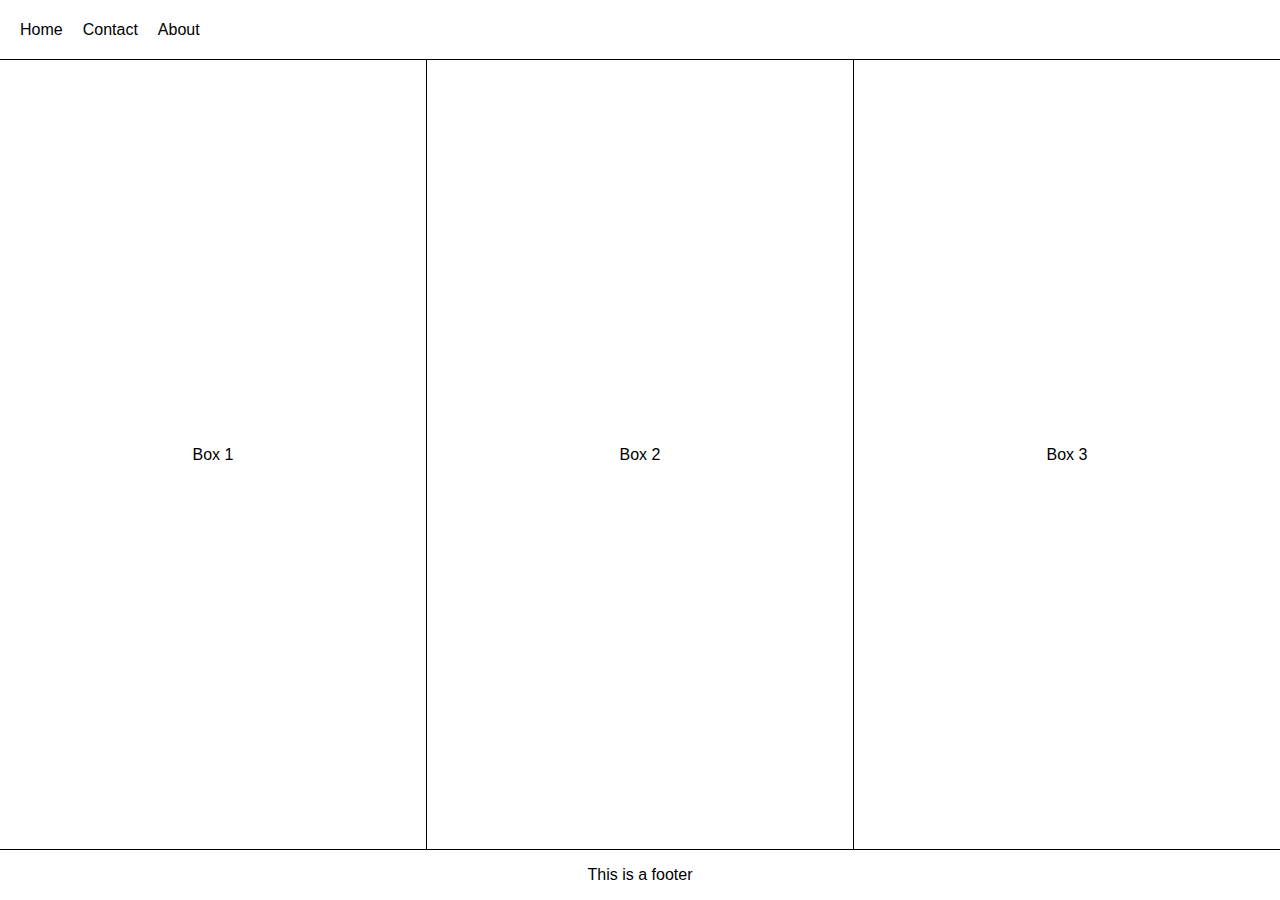
<file: index.html>
<!DOCTYPE html>
<html lang="en">
<head>
  <meta charset="UTF-8">
  <title>Webtech</title>
  <link rel="stylesheet" href="style.css">
</head>
<body>

  <div class="container">
    <nav class="nav">
      <span>Home</span>
      <span>Contact</span>
      <span>About</span>
    </nav>

    <div class="middle">
      <div class="box">Box 1</div>
      <div class="box">Box 2</div>
      <div class="box">Box 3</div>
    </div>

    <footer class="footer">
      This is a footer
    </footer>

  </div>
</body>
</html>
</file>
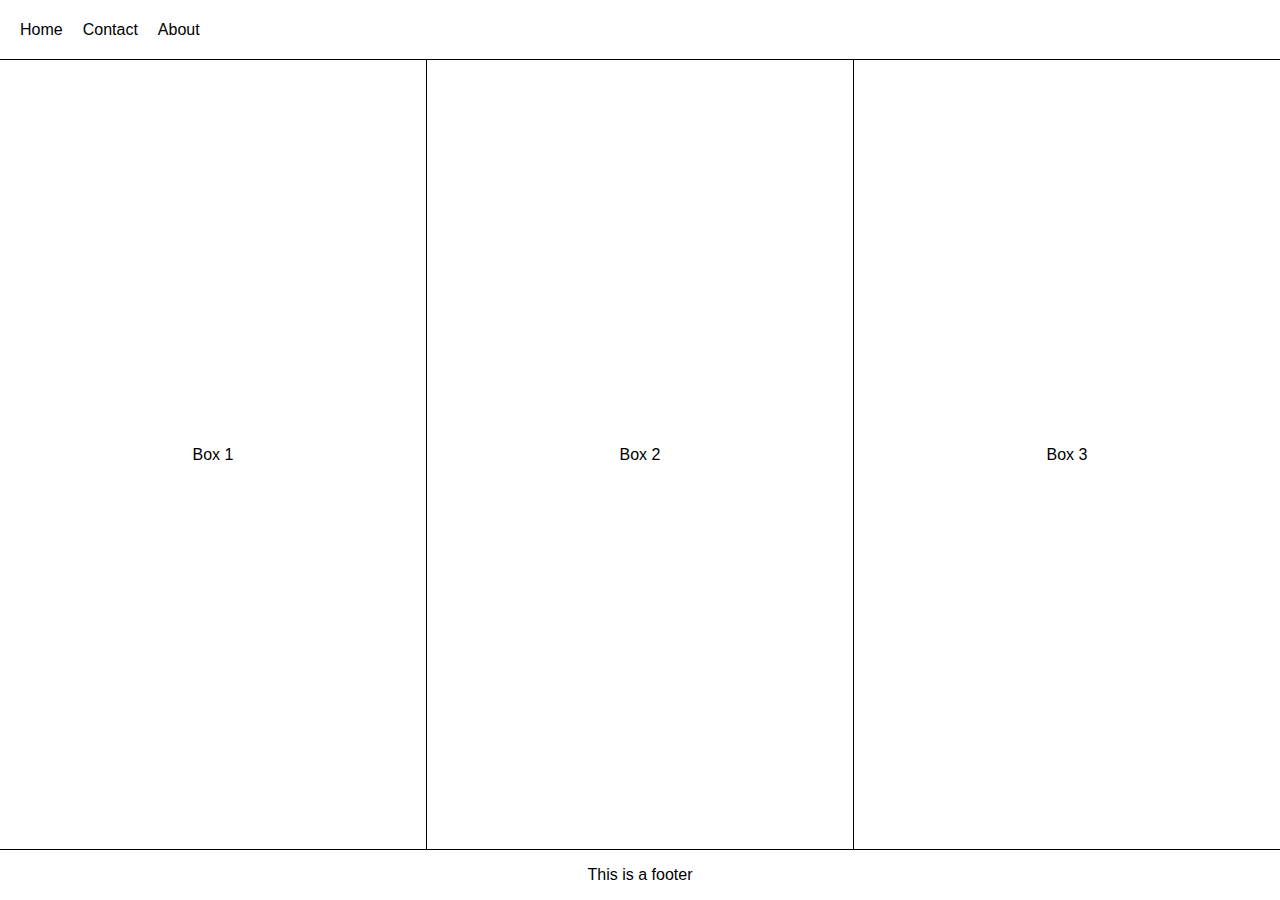
<file: Assignment 1/index.html>
<!DOCTYPE html>
<html lang="en">
<head>
  <meta charset="UTF-8">
  <title>Assignment 1</title>
  <link rel="stylesheet" href="style.css">
</head>
<body>

  <div class="container">
    <nav class="nav">
      <span>Home</span>
      <span>Contact</span>
      <span>About</span>
    </nav>

    <div class="middle">
      <div class="box">Box 1</div>
      <div class="box">Box 2</div>
      <div class="box">Box 3</div>
    </div>

    <footer class="footer">
      This is a footer
    </footer>

  </div>
</body>
</html>
</file>
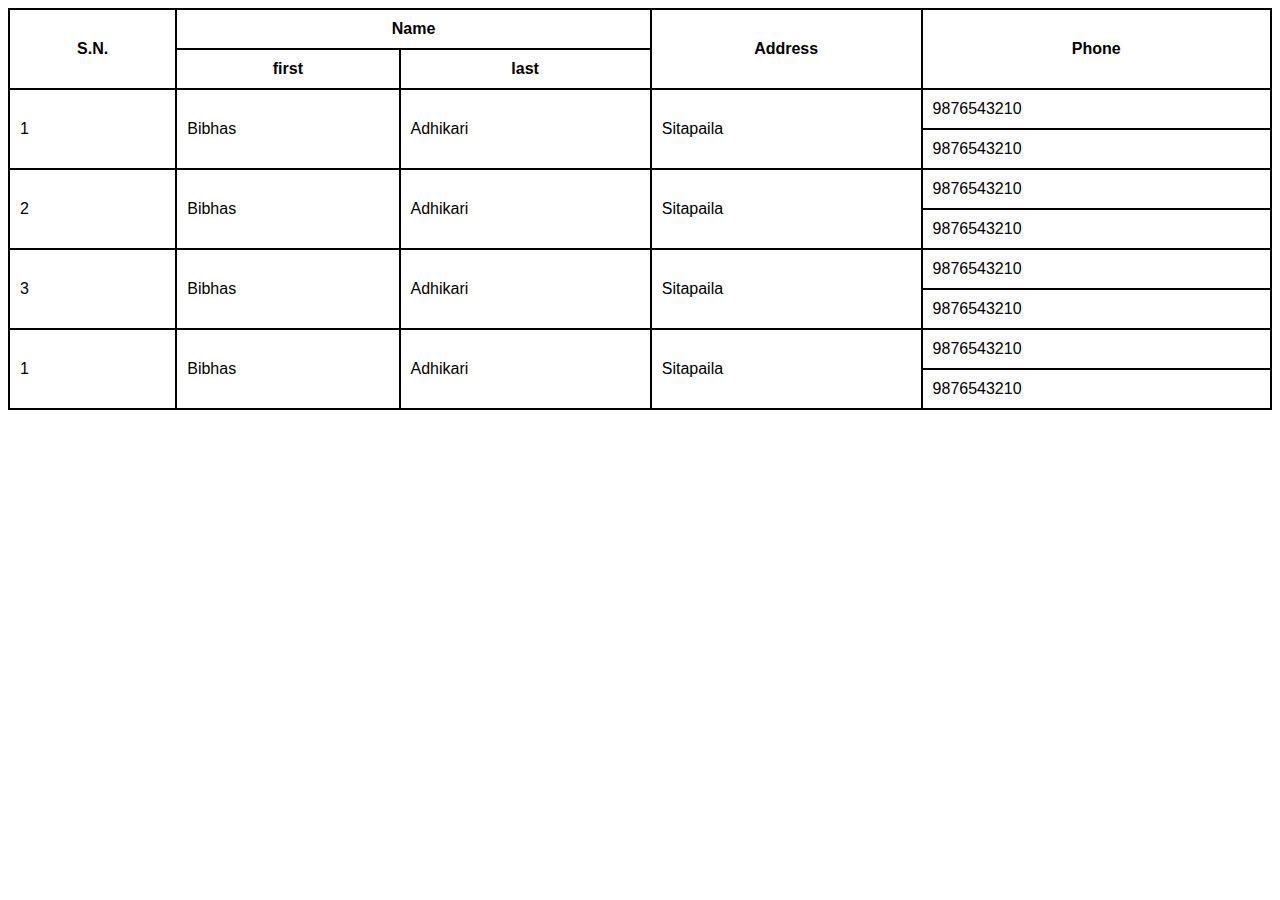
<file: Assignment 2/index.html>
<!DOCTYPE html>
<html lang="en">
<head>
    <meta charset="UTF-8">
    <meta name="viewport" content="width=device-width, initial-scale=1.0">
    <title>Assignment 2</title>
    <link rel="stylesheet" href="style.css">
</head>
<body>
<table>
<!-- Heading of the table -->
  <thead>
    <tr>
      <th rowspan="2">S.N.</th> 
      <th colspan="2">Name</th> 
      <th rowspan="2">Address</th>
      <th rowspan="2">Phone</th>
    </tr>
    
    <tr>
      <th>first</th>
      <th>last</th>
    </tr>
  </thead>

<!-- contents of the table -->
  <tbody>
    <!-- item 1 -->
    <tr>
      <td rowspan="2">1</td>
      <td rowspan="2">Bibhas</td>
      <td rowspan="2">Adhikari</td>
      <td rowspan="2">Sitapaila</td>
      
      <td>9876543210</td>
    </tr>
    <tr>
      <td>9876543210</td>
    </tr>
    <!-- item 2 -->
     <tr>
      <td rowspan="2">2</td>
      <td rowspan="2">Bibhas</td>
      <td rowspan="2">Adhikari</td>
      <td rowspan="2">Sitapaila</td>
      
      <td>9876543210</td>
    </tr>
    <tr>
      <td>9876543210</td>
    </tr>
    <!-- item 3 -->
     <tr>
      <td rowspan="2">3</td>
      <td rowspan="2">Bibhas</td>
      <td rowspan="2">Adhikari</td>
      <td rowspan="2">Sitapaila</td>
      
      <td>9876543210</td>
    </tr>
    <tr>
      <td>9876543210</td>
    </tr>
    <!-- item 4 -->
     <tr>
      <td rowspan="2">1</td>
      <td rowspan="2">Bibhas</td>
      <td rowspan="2">Adhikari</td>
      <td rowspan="2">Sitapaila</td>
      
      <td>9876543210</td>
    </tr>
    <tr>
      <td>9876543210</td>
    </tr>
  </tbody>
</table>
</body>
</html>
</file>
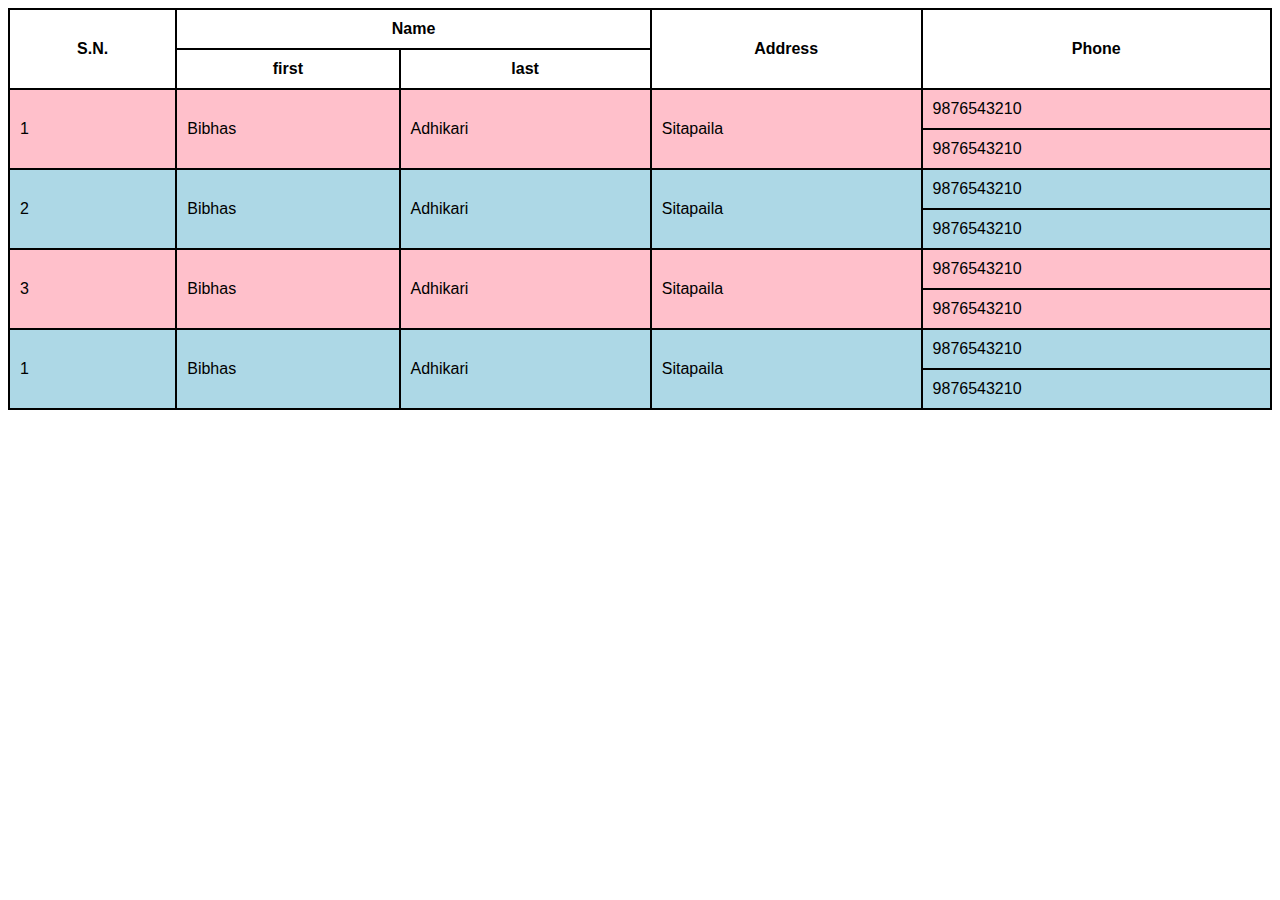
<file: Assignment 3/index.html>
<!DOCTYPE html>
<html lang="en">
<head>
    <meta charset="UTF-8">
    <meta name="viewport" content="width=device-width, initial-scale=1.0">
    <title>Document</title>
    <link rel="stylesheet" href="style.css">
</head>
<body>
<table>
<!-- Heading of the table -->
  <thead>
    <tr>
      <th rowspan="2">S.N.</th> 
      <th colspan="2">Name</th> 
      <th rowspan="2">Address</th>
      <th rowspan="2">Phone</th>
    </tr>
    
    <tr>
      <th>first</th>
      <th>last</th>
    </tr>
  </thead>

<!-- contents of the table -->
  <tbody>
    <!-- item 1 -->
    <tr>
      <td rowspan="2">1</td>
      <td rowspan="2">Bibhas</td>
      <td rowspan="2">Adhikari</td>
      <td rowspan="2">Sitapaila</td>
      
      <td>9876543210</td>
    </tr>
    <tr>
      <td>9876543210</td>
    </tr>
    <!-- item 2 -->
     <tr>
      <td rowspan="2">2</td>
      <td rowspan="2">Bibhas</td>
      <td rowspan="2">Adhikari</td>
      <td rowspan="2">Sitapaila</td>
      
      <td>9876543210</td>
    </tr>
    <tr>
      <td>9876543210</td>
    </tr>
    <!-- item 3 -->
     <tr>
      <td rowspan="2">3</td>
      <td rowspan="2">Bibhas</td>
      <td rowspan="2">Adhikari</td>
      <td rowspan="2">Sitapaila</td>
      
      <td>9876543210</td>
    </tr>
    <tr>
      <td>9876543210</td>
    </tr>
    <!-- item 4 -->
     <tr>
      <td rowspan="2">1</td>
      <td rowspan="2">Bibhas</td>
      <td rowspan="2">Adhikari</td>
      <td rowspan="2">Sitapaila</td>
      
      <td>9876543210</td>
    </tr>
    <tr>
      <td>9876543210</td>
    </tr>
  </tbody>
</table>
</body>
</html>
</file>
<file: style.css>
* {
  box-sizing: border-box;
  margin: 0;
  padding: 0;
}

body {
  height: 100vh;
  font-family: sans-serif;
}

.container {
  height: 100%;
  display: flex;
  flex-direction: column;
}


.nav {
  height: 60px;
  border-bottom: 1px solid black;
  display: flex;
  align-items: center;
  gap: 20px;
  padding: 0 20px;
}

.middle {
  flex: 1;
  display: flex;
  border-bottom: 1px solid black;
}

.box {
  flex: 1;
  border-right: 1px solid black;
  display: flex;
  align-items: center;
  justify-content: center;
}

.box:last-child {
  border-right: none;
}


.footer {
  height: 50px;
  display: flex;
  align-items: center;
  justify-content: center;
}
</file>
<file: Assignment 1/style.css>
* {
  box-sizing: border-box;
  margin: 0;
  padding: 0;
}

body {
  height: 100vh;
  font-family: sans-serif;
}

.container {
  height: 100%;
  display: flex;
  flex-direction: column;
}


.nav {
  height: 60px;
  border-bottom: 1px solid black;
  display: flex;
  align-items: center;
  gap: 20px;
  padding: 0 20px;
}

.middle {
  flex: 1;
  display: flex;
  border-bottom: 1px solid black;
}

.box {
  flex: 1;
  border-right: 1px solid black;
  display: flex;
  align-items: center;
  justify-content: center;
}

.box:last-child {
  border-right: none;
}


.footer {
  height: 50px;
  display: flex;
  align-items: center;
  justify-content: center;
}
</file>
<file: Assignment 2/style.css>
table {
    border-collapse: collapse;
    width: 100%;
    font-family: sans-serif;
  }
  
  th, td {
    border: 2px solid black; 
    padding: 10px;
    text-align: left;
    vertical-align: middle;
  }

  th {
    text-align: center;
    font-weight: bold;
  }
</file>
<file: Assignment 3/style.css>
table {
    border-collapse: collapse;
    width: 100%;
    font-family: sans-serif;
  }
  
  th, td {
    border: 2px solid black; 
    padding: 10px;
    text-align: left;
    vertical-align: middle;
  }

  th {
    text-align: center;
    font-weight: bold;
  }

tbody tr:nth-child(4n+1), 
tbody tr:nth-child(4n+2) {
    background-color: pink; 
}

tbody tr:nth-child(4n+3), 
tbody tr:nth-child(4n+4) {
    background-color: lightblue;
}
</file>
